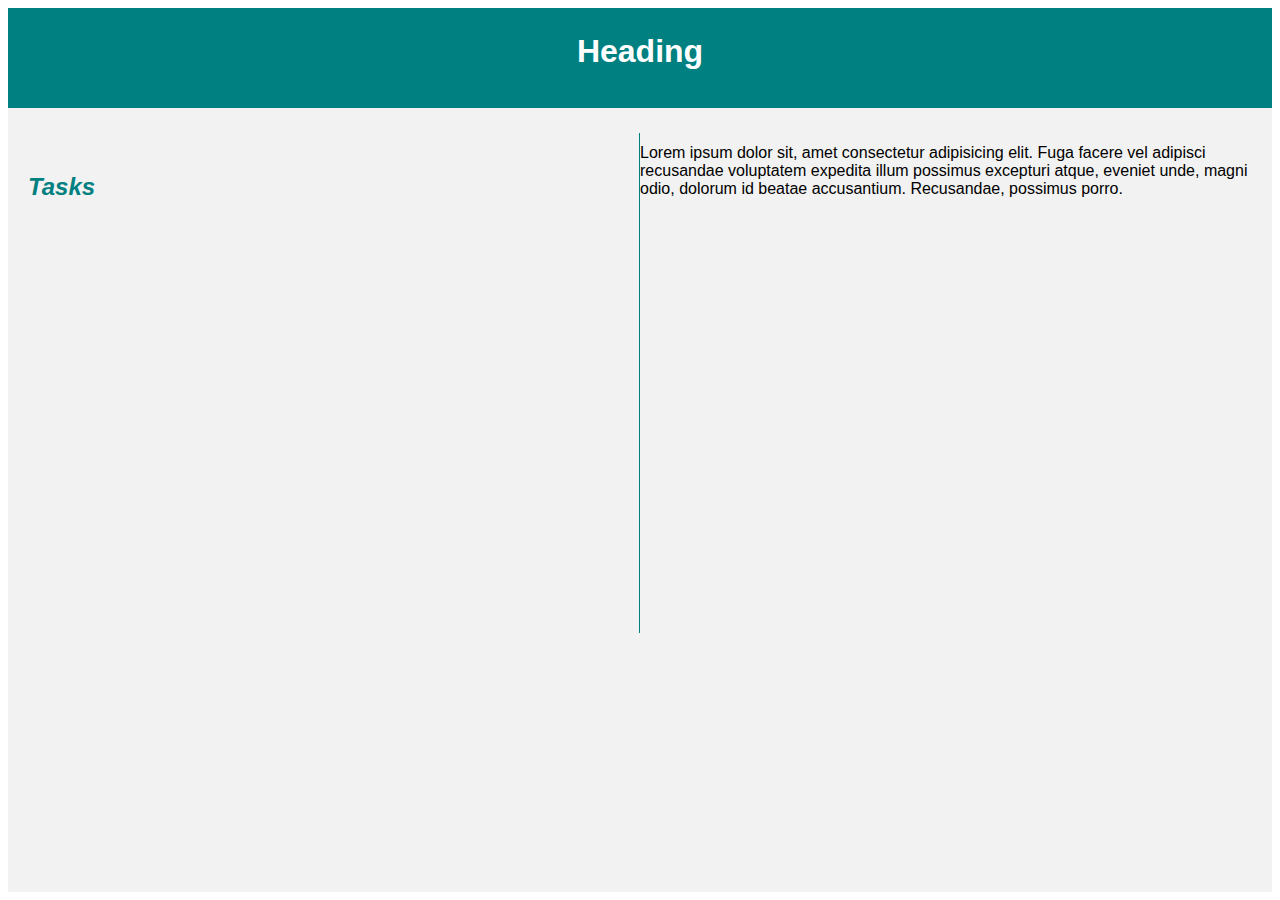
<file: Visualisation/index_2.html>
<html lang="en">

<head>
    <meta charset="UTF-8">
    <meta name="viewport" content="width=device-width, initial-scale=1.0">
    <link rel="stylesheet" href="./stylesheet/style.css">
    <title>Document</title>
</head>

<body>
    <div class="container">
        <div class="nav-bar">
            <h1> Heading </h1>
        </div>

        <div class="block-1">
            <h2>
                Tasks
            </h2>
        </div>

        <div class="block-2">
            <p>
                Lorem ipsum dolor sit, amet consectetur adipisicing elit. Fuga facere vel adipisci recusandae voluptatem
                expedita illum possimus excepturi atque, eveniet unde, magni odio, dolorum id beatae accusantium.
                Recusandae, possimus porro.
            </p>
        </div>
    </div>
</body>

</html>
</file>
<file: Visualisation/stylesheet/style.css>
body {
    font-family: 'Lucida Sans', 'Lucida Sans Regular', 'Lucida Grande', 'Lucida Sans Unicode', Geneva, Verdana, sans-serif;
}

.container {
    margin: auto;
    background-color: #f2f2f2;
    width: 100%;
    height: 100%;
}

.nav-bar {
    margin-top: 0;
    background-color: #008080;
    width: 100%;
    height: 100px;
    position: relative;
}

.nav-bar h1 {
    color: white;
    text-align: center;
    padding-top: 25px;
}

.block-1 {
    float: left;
    width: 50%;
    height: 500px;
    margin-top: 25px;
    border-right: teal 1px solid;
    box-sizing: border-box;
}

.block-1 ul {
    margin: 10px;
    list-style: decimal;
}

.block-1 li {
    padding-top: 15px;
    font-size: 15px;
}

.block-1 li:hover {
    font-weight: bold;
}

.block-1 li:hover:nth-child(1) {
    color: #5e7fb5;
}

.block-1 li:hover:nth-child(2) {
    color: #80bf50;
}

.block-1 li:hover:nth-child(3) {
    color: #e39b49;
}

.block-1 li:hover:nth-child(4) {
    color: #6329a6;
}

.block-1 li:hover:nth-child(5) {
    color: #b54612;
}

.block-1 li:hover:nth-child(6) {
    color: #129ab5;
}

.block-1 li:hover:nth-child(7) {
    color: #2a912e;
}

.block-1 li:hover:nth-child(8) {
    color: #785537;
}

.block-1 li:hover:nth-child(9) {
    color: #fa7e70;
}

.block-1 li:hover:nth-child(10) {
    color: #2e8b57;
}

.block-1 h2 {
    color: teal;
    padding: 20px 20px;
    font-style: oblique;
}

.block-2 {
    float: right;
    margin: auto;
    padding-top: 20px;
    width: 50%;
    height: 500px;
    box-sizing: border-box;
}

.block-2 .chart-data {
    height: 100%;
}
</file>
